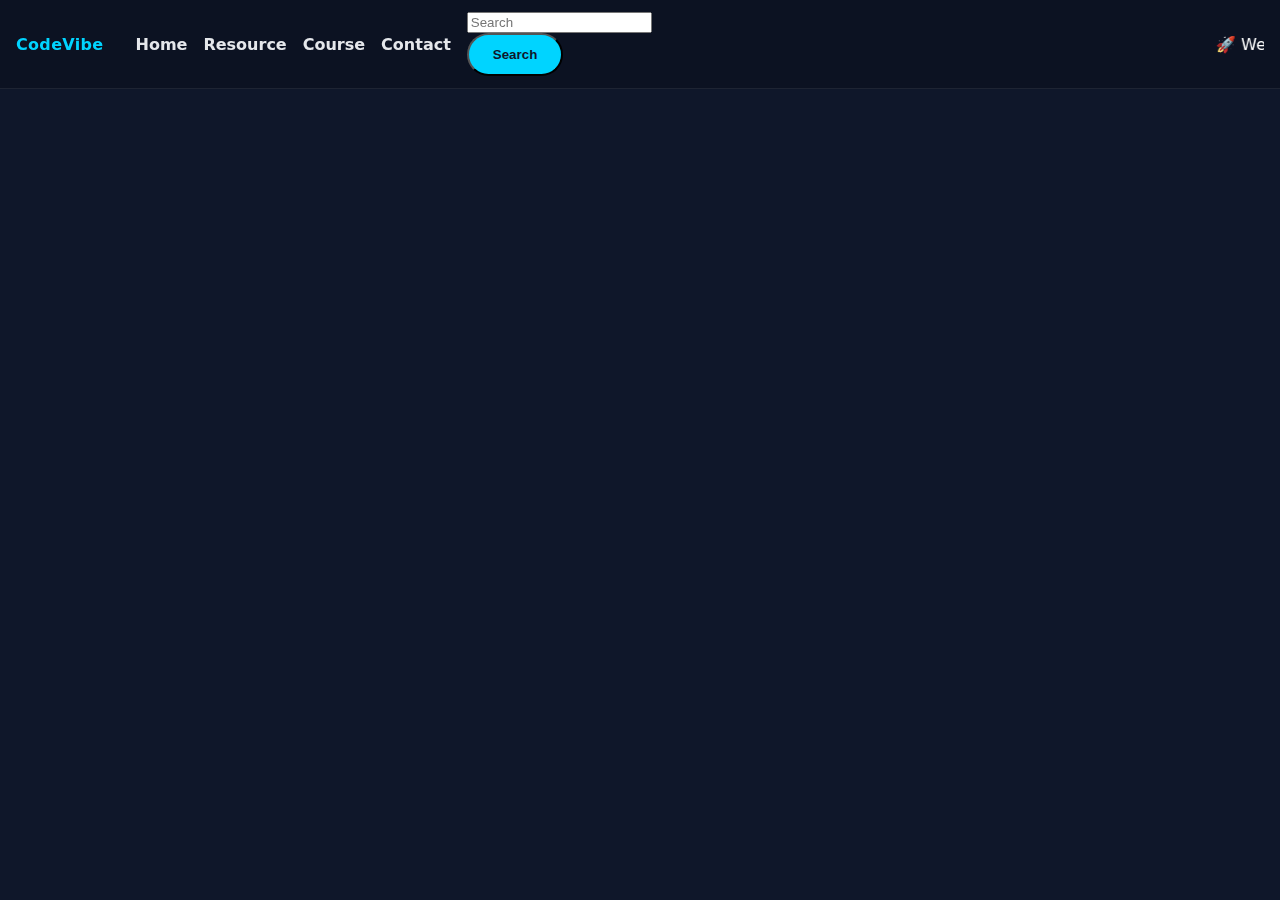
<file: Contact.html>
<!DOCTYPE html>
<html lang="en">
<head>
  <meta charset="UTF-8">
  <meta name="viewport" content="width=device-width, initial-scale=1.0">
  <title>E-COIN Navbar</title>
  <!-- Bootstrap CSS (latest version only) -->
  <link href="https://cdn.jsdelivr.net/npm/bootstrap@5.3.8/dist/css/bootstrap.min.css" 
        rel="stylesheet" 
        integrity="sha384-sRIl4kxILFvY47J16cr9ZwB07vP4J8+LH7qKQnuqkuIAvNWLzeN8tE5YBujZqJLB" 
        crossorigin="anonymous">
  <link href="https://fonts.googleapis.com/css2?family=Roboto:wght@700&display=swap" rel="stylesheet">
  <link rel="stylesheet" href="CSS/style.css">
</head>
<body>

  <header class="nav">
    <div class="brand">CodeVibe</div>
    <div class="spacer"></div>
    <a class="link" href="Index.html">Home</a>
    <a class="link" href="Resource.html">Resource</a>
    <a class="link" href="Course.html">Course</a>
    <a class="link" href="Contact.html">Contact</a>
    <div>
      <form class="d-flex" role="search">
          <input class="form-control me-2" type="search" placeholder="Search" aria-label="Search">
          <button class="btn btn-outline-success" type="submit">Search</button>
        </form>
    </div>
  <marquee behavior="scroll" direction="left">
    🚀 Welcome to CodeVide, where code meets creativity and ideas come alive. Our platform is designed to inspire developers, learners, and innovators by blending the power of programming with engaging visuals and tutorials.
     Whether you’re exploring new technologies, sharpening your skills, or sharing your projects, CodeVide is your space to learn, build, and showcase the future of digital innovation.

  </marquee>
  </header>
</body>
</html>
</file>
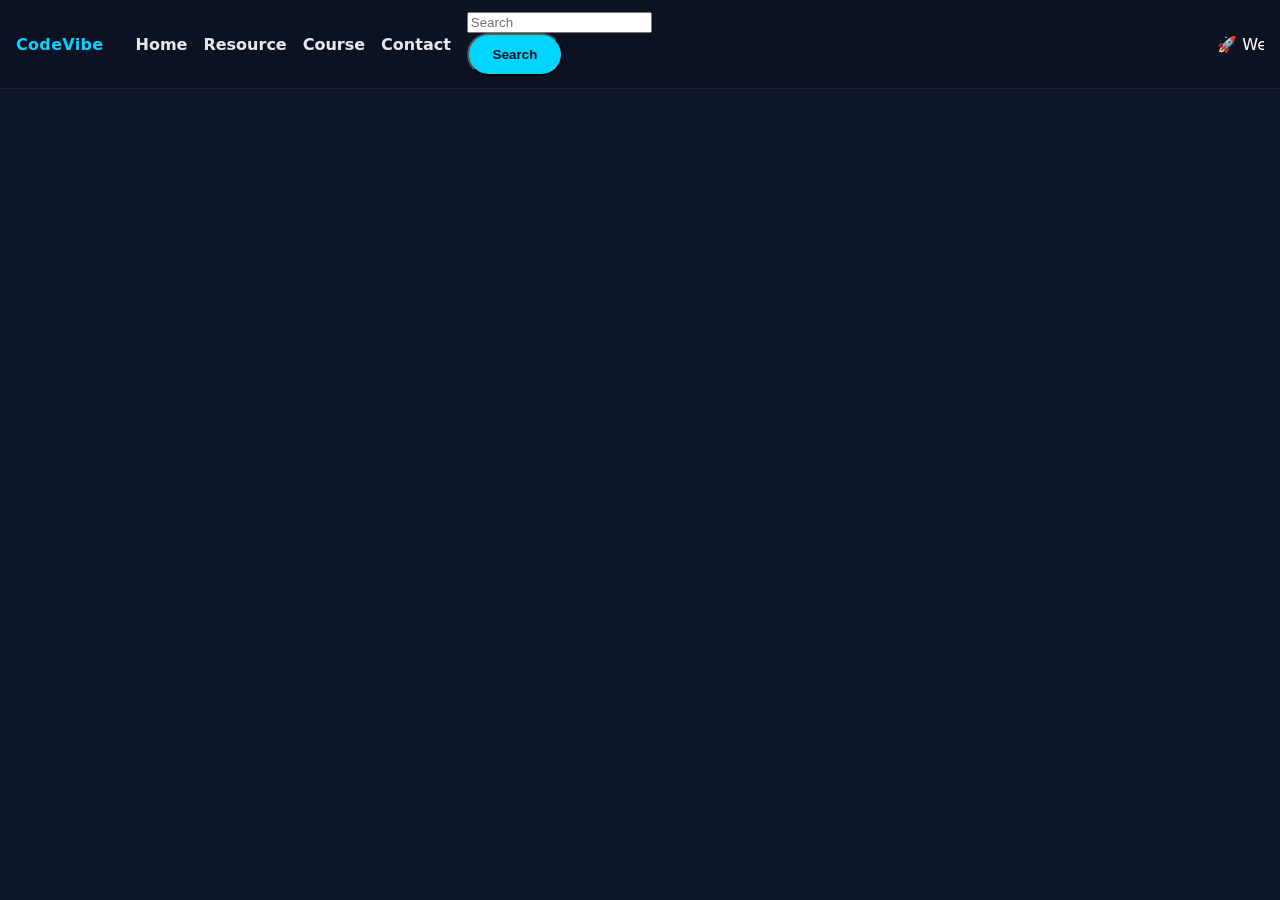
<file: Course.html>
<!DOCTYPE html>
<html lang="en">
<head>
  <meta charset="UTF-8">
  <meta name="viewport" content="width=device-width, initial-scale=1.0">
  <title>E-COIN Navbar</title>
  <!-- Bootstrap CSS (latest version only) -->
  <link href="https://cdn.jsdelivr.net/npm/bootstrap@5.3.8/dist/css/bootstrap.min.css" 
        rel="stylesheet" 
        integrity="sha384-sRIl4kxILFvY47J16cr9ZwB07vP4J8+LH7qKQnuqkuIAvNWLzeN8tE5YBujZqJLB" 
        crossorigin="anonymous">
  <link href="https://fonts.googleapis.com/css2?family=Roboto:wght@700&display=swap" rel="stylesheet">
  <link rel="stylesheet" href="CSS/style.css">

</head>
<body>

  <header class="nav">
    <div class="brand">CodeVibe</div>
    <div class="spacer"></div>
    <a class="link" href="Index.html">Home</a>
    <a class="link" href="Resource.html">Resource</a>
    <a class="link" href="Course.html">Course</a>
    <a class="link" href="Contact.html">Contact</a>
    <div>
      <form class="d-flex" role="search">
          <input class="form-control me-2" type="search" placeholder="Search" aria-label="Search">
          <button class="btn btn-outline-success" type="submit">Search</button>
        </form>
    </div>
  <marquee behavior="scroll" direction="left">
    🚀 Welcome to CodeVide, where code meets creativity and ideas come alive. Our platform is designed to inspire developers, learners, and innovators by blending the power of programming with engaging visuals and tutorials.
     Whether you’re exploring new technologies, sharpening your skills, or sharing your projects, CodeVide is your space to learn, build, and showcase the future of digital innovation.

  </marquee>
  </header>
  </body>
</html>
</file>
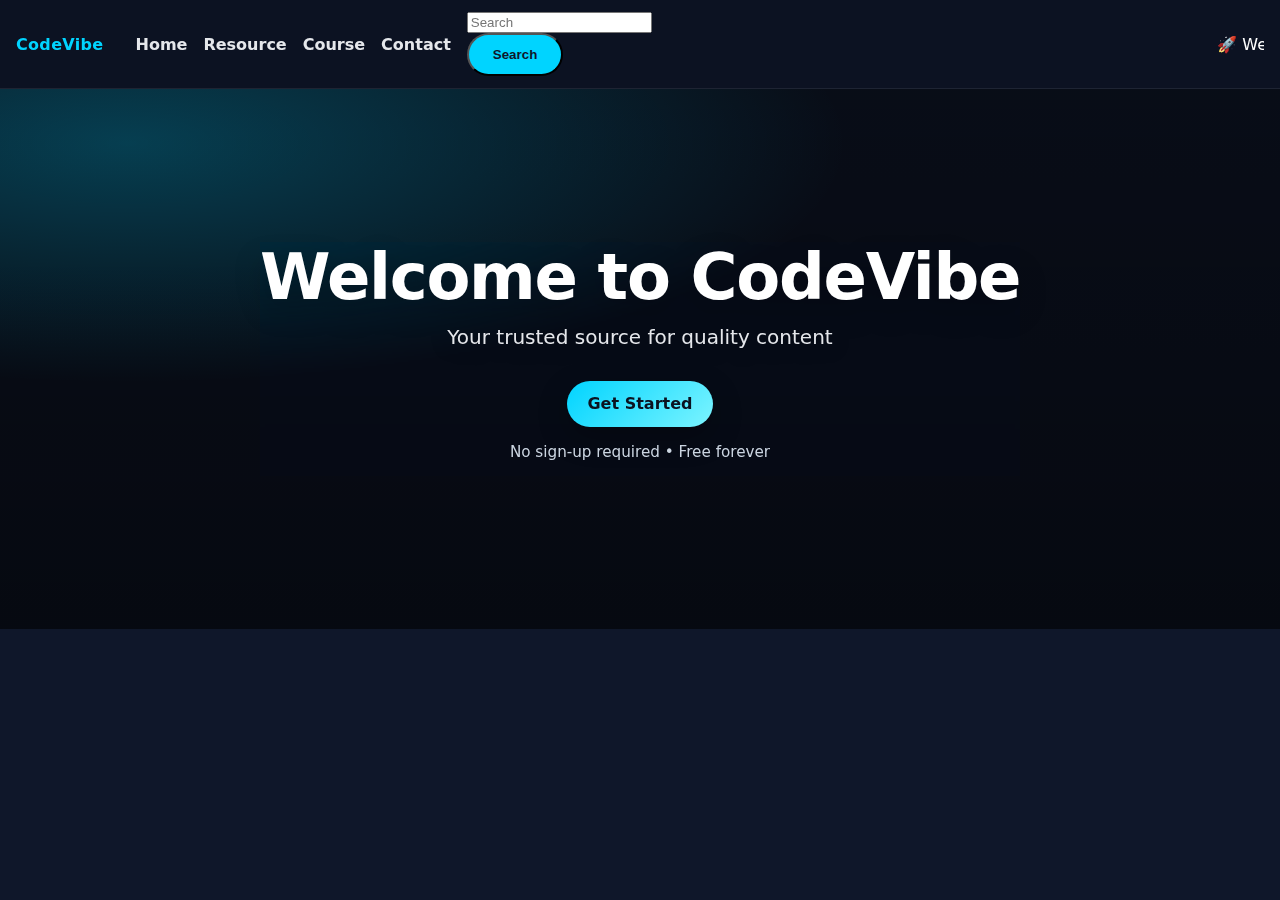
<file: Resource.html>
<!DOCTYPE html>
<html lang="en">
<head>
  <meta charset="UTF-8">
  <meta name="viewport" content="width=device-width, initial-scale=1.0">
  <title>E-COIN Navbar</title>
  <!-- Bootstrap CSS (latest version only) -->
  <link href="https://cdn.jsdelivr.net/npm/bootstrap@5.3.8/dist/css/bootstrap.min.css" 
        rel="stylesheet" 
        integrity="sha384-sRIl4kxILFvY47J16cr9ZwB07vP4J8+LH7qKQnuqkuIAvNWLzeN8tE5YBujZqJLB" 
        crossorigin="anonymous">
  <link href="https://fonts.googleapis.com/css2?family=Roboto:wght@700&display=swap" rel="stylesheet">
  <link rel="stylesheet" href="CSS/style.css">


</head>
<body>

  <header class="nav">
    <div class="brand">CodeVibe</div>
    <div class="spacer"></div>
    <a class="link" href="Index.html">Home</a>
    <a class="link" href="Resource.html">Resource</a>
    <a class="link" href="Course.html">Course</a>
    <a class="link" href="Contact.html">Contact</a>
    <div>
      <form class="d-flex" role="search">
          <input class="form-control me-2" type="search" placeholder="Search" aria-label="Search">
          <button class="btn btn-outline-success" type="submit">Search</button>
        </form>
    </div>
  <marquee behavior="scroll" direction="left">
    🚀 Welcome to CodeVide, where code meets creativity and ideas come alive. Our platform is designed to inspire developers, learners, and innovators by blending the power of programming with engaging visuals and tutorials.
     Whether you’re exploring new technologies, sharpening your skills, or sharing your projects, CodeVide is your space to learn, build, and showcase the future of digital innovation.
  </marquee>

  </header>
  <!-- Banner -->
 <section class="banner" role="banner" aria-label="Hero banner">
  <div class="slides">
    <div class="slide" style="background-image:url('https://img.freepik.com/premium-vector/programming-code-coding-hacker-sign-programming-code-icon-made-with-binary-code-wireframe-hand_127544-3400.jpg')"></div>
    <div class="slide" style="background-image:url('https://news.mit.edu/sites/default/files/styles/news_article__image_gallery/public/images/202012/MIT-Coding-Brain-01-press_0.jpg?itok=JKoUflf8')"></div>
    <div class="slide" style="background-image:url('https://phoenixnap.com/glossary/wp-content/uploads/2022/09/what-is-code-on-demand.jpg')"></div>
  </div>
    <div class="content">
      <h1 class="title">Welcome to CodeVibe</h1>
      <p class="subtitle">Your trusted source for quality content</p>
      <a class="cta" href="#get-started">Get Started</a>
      <p class="meta">No sign-up required • Free forever</p>
      
    </div>

  </section>
  </body>
</html>
<!-- <div>
    <a href="#features" class="btn">Explore New!</a>
  </div> -->
</file>
<file: CSS/style.css>
:root {
      --overlay: rgba(0, 0, 0, 0.45);
      --accent: #00d4ff;
      --text: #ffffff;
      --shadow: 0 10px 30px rgba(0,0,0,0.25);
    }

    * { box-sizing: border-box; }

    body {
      margin: 0;
      font-family: system-ui, -apple-system, Segoe UI, Roboto, Helvetica, Arial, sans-serif;
      color: var(--text);
      background: #0f172a;
    }

    .banner {
  position: relative;
  min-height: 60vh;
  display: grid;
  place-items: center;
  text-align: center;
  padding: 4rem 1.5rem;
  overflow: hidden;
  isolation: isolate;
}

.slides {
  position: absolute;
  inset: 0;
  z-index: -2;
}

.slide {
  position: absolute;
  inset: 0;
  background-size: cover;
  background-position: center;
  opacity: 0;
  animation: fadeSlide 18s infinite;
}

.slide:nth-child(1) { animation-delay: 0s; }
.slide:nth-child(2) { animation-delay: 6s; }
.slide:nth-child(3) { animation-delay: 12s; }

@keyframes fadeSlide {
  0% { opacity: 0; }
  8% { opacity: 1; }
  30% { opacity: 1; }
  38% { opacity: 0; }
  100% { opacity: 0; }
}

.banner::after {
  content: "";
  position: absolute;
  inset: 0;
  background:
    radial-gradient(1200px 400px at 10% 10%, rgba(0, 212, 255, 0.25), transparent 60%),
    linear-gradient(to bottom, var(--overlay), rgba(0,0,0,0.6));
  z-index: -1;
}


 .content {
      max-width: 900px;
      margin: 0 auto;
      backdrop-filter: saturate(1.2) blur(2px);
    }

.title {
      font-size: clamp(2rem, 5vw, 4rem);
      line-height: 1.1;
      margin: 0 0 0.75rem;
      letter-spacing: -0.02em;
      text-shadow: var(--shadow);
    }

.subtitle {
      font-size: clamp(1rem, 2.5vw, 1.25rem);
      margin: 0 0 2rem;
      color: #e5e7eb;
      text-shadow: 0 4px 20px rgba(0,0,0,0.35);
    }

.cta {
      display: inline-block;
      padding: 0.85rem 1.25rem;
      border-radius: 999px;
      color: #0b1220;
      background: linear-gradient(135deg, #00d4ff, #7cf4ff);
      font-weight: 700;
      text-decoration: none;
      box-shadow: var(--shadow);
      transition: transform 0.2s ease, box-shadow 0.2s ease;
    }

.cta:hover {
      transform: translateY(-2px);
      box-shadow: 0 14px 36px rgba(0, 212, 255, 0.35);
    }

.meta {
      margin-top: 1rem;
      font-size: 0.95rem;
      color: #cbd5e1;
    }

    /* Optional: sticky header demo */
.nav {
      position: sticky;
      top: 0;
      backdrop-filter: blur(6px);
      background: rgba(10, 15, 30, 0.6);
      border-bottom: 1px solid rgba(255,255,255,0.08);
      padding: 0.75rem 1rem;
      display: flex;
      align-items: center;
      gap: 1rem;
      z-index: 10;
    }

.brand {
      font-weight: 800;
      letter-spacing: 0.02em;
      color: var(--accent);
    }

.spacer {
      flex: 1;
    }

.link {
      color: #e5e7eb;
      text-decoration: none;
      font-weight: 600;
    }
.running-text {
      font-family: "Roboto", sans-serif;
      font-size: 1.5rem;
      font-weight: 700;
      color: #00d4ff;
      animation: scroll-left 12s linear infinite;
    }



.hero {
    background: #0f172a;
    color: #fff;
    text-align: center;
    padding: 4rem 2rem;
  }

.hero h1 {
    font-size: 3rem;
    margin-bottom: 1rem;
  }

.hero p {
    font-size: 1.25rem;
    margin-bottom: 2rem;
  }

.btn {
    background: #00d4ff;
    color: #0f172a;
    padding: 0.75rem 1.5rem;
    border-radius: 999px;
    text-decoration: none;
    font-weight: bold;
  }

.section {
    padding: 3rem 2rem;
    max-width: 900px;
    margin: auto;
  }

.features .feature-grid {
    display: grid;
    grid-template-columns: repeat(auto-fit, minmax(250px, 1fr));
    gap: 2rem;
    margin-top: 2rem;
  }

.feature {
    background: #e5e7eb;
    padding: 1.5rem;
    border-radius: 8px;
    text-align: center;
  }

.contact form {
    display: flex;
    flex-direction: column;
    gap: 1rem;
    margin-top: 1rem;
  }

.contact input, .contact textarea {
    padding: 0.75rem;
    border: 1px solid #d1d5db;
    border-radius: 6px;
    font-size: 1rem;
  }

.contact button {
    background: #00d4ff;
    color: #0f172a;
    padding: 0.75rem;
    border: none;
    border-radius: 6px;
    font-weight: bold;
    cursor: pointer;
  }

.contact button:hover {
    background: #7cf4ff;
  }
  
.image-text-section {
    display: flex;
    align-items: center;
    justify-content: center;
    gap: 2rem;
    padding: 3rem 2rem;
    max-width: 1200px;
    margin: auto;
    
  }

.image-container {
  flex: 1;
}

.image-container img {
  width: 100%;
  border-radius: 10px;
  box-shadow: 0 8px 20px rgba(0,0,0,0.15);
  transition: transform 0.3s ease, box-shadow 0.3s ease; /* smooth animation */
}

/* Hover effect */
.image-container img:hover {
  transform: translateY(-8px) scale(1.05); /* jump + slight zoom */
  box-shadow: 0 12px 25px rgba(0,0,0,0.25); /* deeper shadow */
}

.text-container {
    flex: 1;
    font-family: "Roboto", sans-serif;
    color: #111827;
  }

.text-container h2 {
    font-size: 2rem;
    margin-bottom: 1rem;
    color: #0f172a;
  }

.text-container p {
    font-size: 1.1rem;
    line-height: 1.6;
    color: #374151;
  }

  /* Responsive for mobile */
  @media (max-width: 768px) {
.image-text-section {
      flex-direction: column;
      text-align: center;
    }
    .text-container {
      margin-top: 1.5rem;
    }
  }
.footer {
    background: #212631;
    color: #fff;
    padding: 2rem 1.5rem;
    font-family: "Roboto", sans-serif;
  }

.footer-container {
    display: flex;
    flex-wrap: wrap;
    justify-content: space-between;
    gap: 2rem;
    max-width: 1200px;
    margin: auto;
  }

.footer-brand h2 {
    margin: 0;
    font-size: 1.8rem;
    color: #00d4ff;
  }
.footer-links ul {
    list-style: none;
    padding: 0;
  }

.footer-links li {
    margin: 0.5rem 0;
  }

.footer-links a {
    color: #e5e7eb;
    text-decoration: none;
    transition: color 0.3s ease;
  }

.footer-links a:hover {
    color: #00d4ff;
  }

.footer-social a {
    display: block;
    margin: 0.5rem 0;
    color: #e5e7eb;
    text-decoration: none;
    transition: color 0.3s ease;
  }

.footer-social a:hover {
    color: #00d4ff;
  }

.footer-bottom {
    text-align: center;
    margin-top: 2rem;
    border-top: 1px solid rgba(255,255,255,0.2);
    padding-top: 1rem;
    font-size: 0.9rem;
    color: #9ca3af;
  }

  /* Responsive */
  @media (max-width: 768px) {
.footer-container {
      flex-direction: column;
      text-align: center;
    }
  }
.text-image-section {
    display: flex;
    align-items: center;
    justify-content: center;
    gap: 2rem;
    padding: 3rem 2rem;
    max-width: 1200px;
    margin: auto;
  }

.text-container {
    flex: 1;
    font-family: "Roboto", sans-serif;
    color: #111827;
  }

.text-container h2 {
    font-size: 2rem;
    margin-bottom: 1rem;
    color: #0f172a;
  }

.text-container p {
    font-size: 1.1rem;
    line-height: 1.6;
    color: #374151;
    margin-bottom: 1.5rem;
  }

.btn {
    background: #00d4ff;
    color: #0f172a;
    padding: 0.75rem 1.5rem;
    border-radius: 999px;
    text-decoration: none;
    font-weight: bold;
    transition: 0.3s ease;
  }

.btn:hover {
    background: #7cf4ff;
    transform: translateY(-2px);
  }

.image-container {
    flex: 1;
  }

.image-container img {
    width: 100%;
    border-radius: 10px;
    box-shadow: 0 8px 20px rgba(0,0,0,0.15);
  }

  /* Responsive for mobile */
  @media (max-width: 768px) {
    .text-image-section {
      flex-direction: column;
      text-align: center;
    }
    .image-container {
      margin-top: 1.5rem;
    }
  }



  
.link:hover { color: var(--accent); }
</file>
